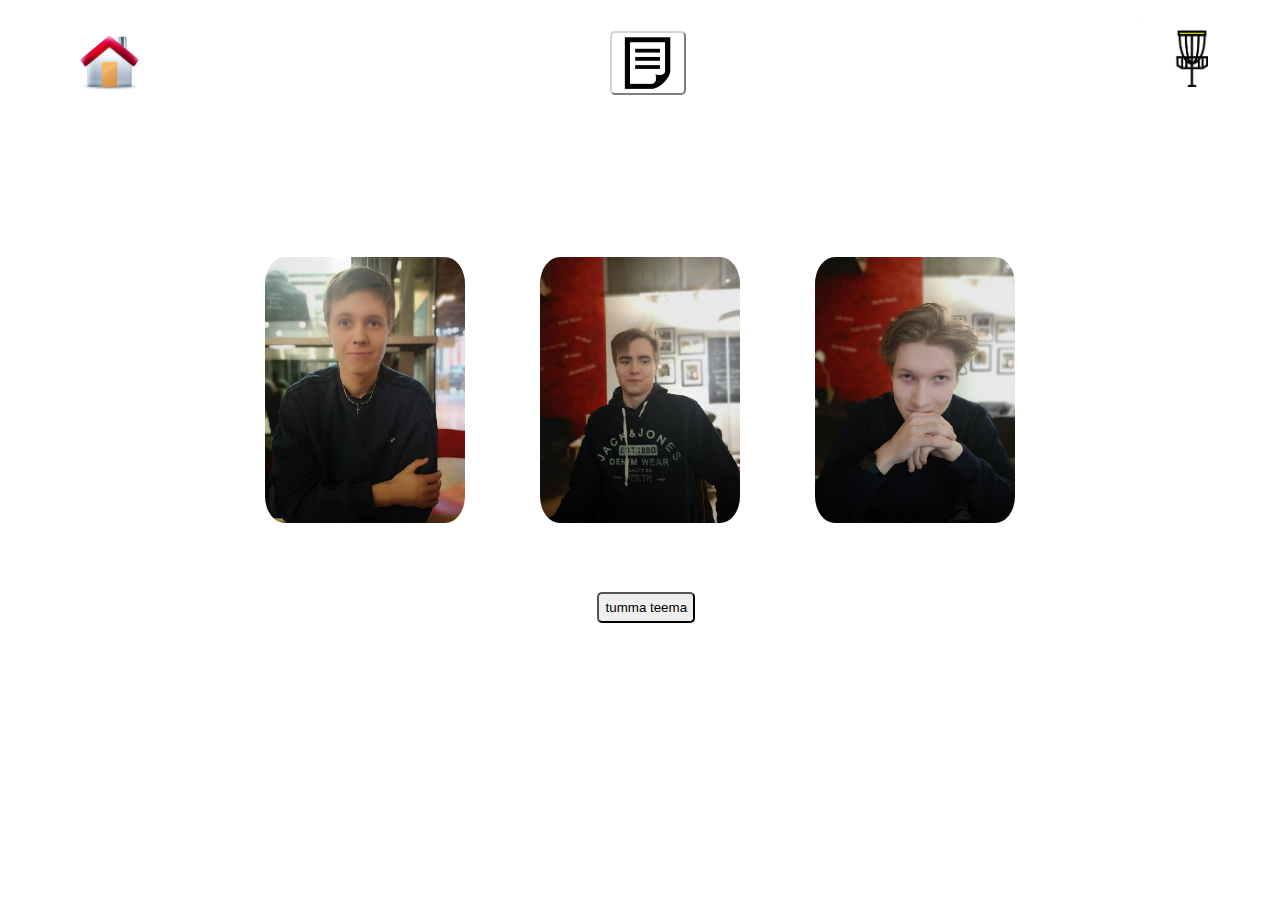
<file: yhteenveto.html>
<!DOCTYPE html>
<html lang="en">
<head>
    <meta charset="UTF-8">
    <link href="css/galleria.css" rel="stylesheet">
    <title>yhteenveto</title>
</head>
<body>
<div id="ylapalkki">
    <input id="homeButton" type="button" onclick="location.href='index.html';"/>
    <input id="yhteenvetoButton" type="button" onclick="location.href='yhteenveto.html';"/>
</div>
<div class="divKeskitetty">
    <figure>
        <img id="Arsi" src="img/Arsi.jpg" alt="Kuva Arsista">
        <img id="Joona" src="img/Joona.jpg" alt="Kuva Joonasta">
        <img id="Hena" src="img/Hena.jpg" alt="Kuva Henristä">
    </figure>
</div>
<div id="teemanVaihtoPalkki">
    <button id="teemanVaihto"> tumma teema </button>
</div>
</body>
<script src="js/yhteenveto.js"></script>
</html>
</file>
<file: css/galleria.css>
#map {
    /*height: 250px;
    width:250px;*/
    /*position: relative;*/
    width: 90%;
    margin: auto;
    padding: 0.5% 0.5% 0.5% 0.5%;
    background-color: black;
}
p {
    color: rgb(0, 0, 255);
}
body {
    background-color: black;
}

img {
    width: 25%;
    max-width: 200px;
    margin: 3% 3% 3% 3%;
    border-radius: 10%;
    transition: transform .25s;
    text-align: center;
    caption-side: bottom;

}
img:hover {
    transform: scale(1.5);
}
.punainenH1 {
    color: red;
    display: inline;
}
.harmaaH1 {
    color: gray;
    display: inline;
}
h1 {
    font-family: monospace;
    font-style: normal;
}

#divOtsikko{
    text-align: center;
}
.divKeskitetty {
    margin: auto;
    text-align: center;
    padding-top: 100px;
    padding-bottom: 0px;
    text-indent: 0;
}

#ylapalkki {
    margin: auto;
    width: 90%;
    /*height: auto;*/
    background-size: auto 80%;
    background-image: url("../img/frisbeeKuvaValkoinen.png");
    background-position: right;
    background-repeat: no-repeat;
    margin-bottom: 10px;
    text-align: right;
}

#homeButton {
    padding: 2% 5% 2% 5% ;
    margin: 2% 0% 0% 0%;
    float: left;
    border-radius: 5px;
    border-color:transparent;
    background-color: transparent;
    background-size: 90%;
    background-image:url('../img/homeButton.png');
    background-repeat:no-repeat;
    background-position:center;  padding-left:15px;
}

#yhteenvetoButton {
    padding: 2% 5% 2% 5% ;
    margin-top: 2%;
    margin-right: 46%;
    border-radius: 5px;
    background-color: transparent;
    border-color:transparent;
    background-size: 90%;
    background-image:url('../img/yhteenvetoMusta.png');
    background-repeat:no-repeat;
    background-position:center;  padding-left:15px;

}

#teemanVaihto {
    border-radius: 5px;
    margin: 1% 0% 1% 1% ;
    padding: 0.5% 0.5% 0.5% 0.5%;
}

#projektivideo {
    border-radius: 5px;
    margin: 1% 0% 1% 1% ;
    padding: 0.5% 0.5% 0.5% 0.5%;
}

#teemanVaihtoPalkki {
    text-align: center;
}
</file>
